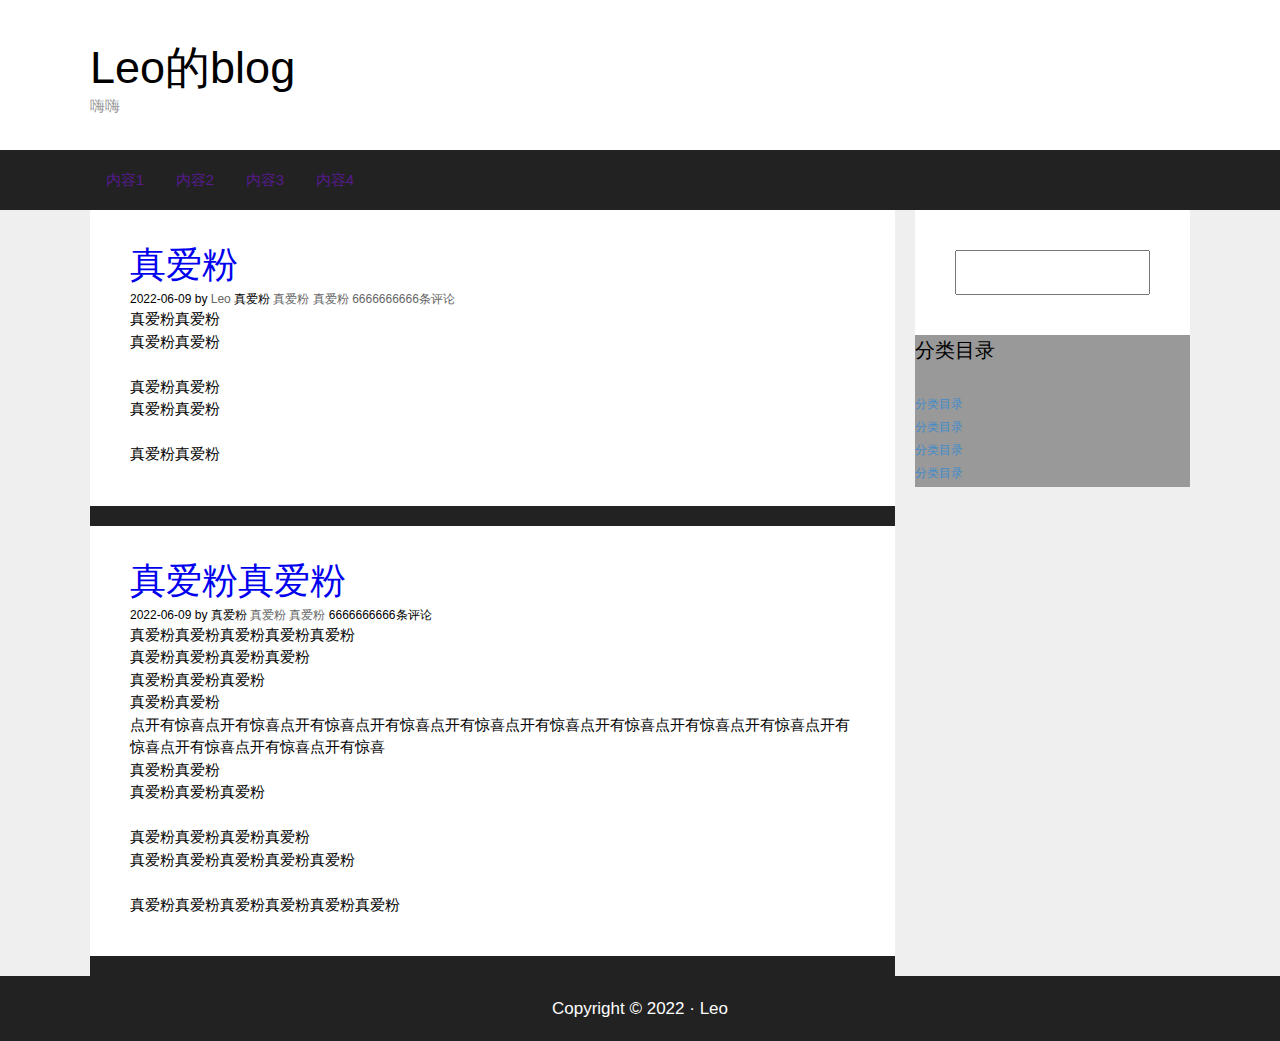
<file: 2.html>
<!DOCTYPE html>
<html lang="en">
<head>
	<meta charset="UTF-8">
    <meta name="viewport" content="width=device-width, initial-scale=1.0">
    <title>Document</title>
    <link rel="stylesheet" href="./nav.css">
    <link rel="stylesheet" href="./reset.css">
     <link rel="stylesheet" href="./rside.css">
     <link rel="stylesheet" href="./lside.css">
<style>
	body{
		background: #efefef;
	}
	nav{
		height: 60px;
		background: #222;
	}
	#main{
		width: 1100px;
		margin:0px auto;
	}
	#lside{
		width: 805px;
		background: #222;
		float: left;
	}
	#rside{
		width: 275px;
		background: #999;
		float: right;
	}
	#main:after{
		content: '';    
		display: block;
		height: 0px;
		width: 0px;
		clear: both;
	}
	header{
		height: 150px;
		background: white;
	}
	header div{
		height: 75px;
		width: 1100px;
		margin: 0px auto;
		padding: 40px;
		/*background: pink;*/
	}
	header h1{
		font: 45px/55px '微软雅黑','黑体','文泉驿正黑体',sans-serif;
	}
	header p{
		color: rgb(153, 153, 153);
		font: 15px/22.5px '微软雅黑','黑体','文泉驿正黑体',sans-serif;
	}
	footer{
		height: 65px;
		background: #222222;
		font: 17px/65px '微软雅黑','黑体','文泉驿正黑体',sans-serif;
		color: white;
		text-align: center;		
	}
	</style>
</head>
<body>
	<header>
		<div>
		<h1>Leo的blog</h1>
		<p>嗨嗨</p>
		</div>
	</header>
	<nav>
		<ul>
			<li><a href="">内容1</a></li>
			<li><a href="">内容2</a></li>
			<li><a href="">内容3</a></li>
			<li><a href="">内容4</a></li>
		</ul>
	</nav>
	<div id="main">
		<div id="lside">
		<article>
			<h2><a href="#">真爱粉</a></h2>
			<div>
				<span>
				 <time>2022-06-09</time>	
				</span>
			by <span><a href="#">Leo</a></span>
			<span>真爱粉</span>
			<span>
				 <a href="#">真爱粉</a>
				 <a href="#">真爱粉</a>
			</span>
			 <span><a href="#" id="comment">6666666666条评论</a></span>
			 </div>
			 <p>
			 	真爱粉真爱粉<br>
			 	真爱粉真爱粉<br>
			 	 <br>
			 	 真爱粉真爱粉<br>
			 	 真爱粉真爱粉<br>
			 	  <br>
			 	 真爱粉真爱粉<br>
			 </p>
		</article>
		<article>
			<h2><a href="#">真爱粉真爱粉</a></h2>
			<div>
				<span>
					 <time>2022-06-09</time>
				</span>
				by <span><a href="#"></a></span>
				 <span>真爱粉</span>
				 <span>
				 	<a href="#">真爱粉</a>
				 	 <a href="#">真爱粉</a>
				 </span>
				 <span>6666666666条评论</span>
				 <p>
				 	真爱粉真爱粉真爱粉真爱粉真爱粉<br>
				 	真爱粉真爱粉真爱粉真爱粉<br>
				 	真爱粉真爱粉真爱粉<br>
				 	真爱粉真爱粉<br>
				 	点开有惊喜点开有惊喜点开有惊喜点开有惊喜点开有惊喜点开有惊喜点开有惊喜点开有惊喜点开有惊喜点开有惊喜点开有惊喜点开有惊喜点开有惊喜<br>
				 </p>
			</div>
			<p>
				真爱粉真爱粉<br>
				真爱粉真爱粉真爱粉<br>
				<br>
				真爱粉真爱粉真爱粉真爱粉<br>
				真爱粉真爱粉真爱粉真爱粉真爱粉<br>
				<br>
				真爱粉真爱粉真爱粉真爱粉真爱粉真爱粉<br>
			</p>
		</article>
		</div>
		<div id="rside">
			<aside>
				<form action="#">
					<input type="search" name="" id="">
				</form>
			</aside>
			<aside>
				<h4>分类目录</h4>
				<ul>
					<li><a href="">分类目录</a></li>
					<li><a href="">分类目录</a></li>
					<li><a href="">分类目录</a></li>
					<li><a href="">分类目录</a></li>
				</ul>
			</aside>
		</div>
	</div>
	<footer>Copyright &copy; 2022 · Leo</footer>
</body>
</html>
</file>
<file: nav.css>
nav ul{
	width: 1100px;
	height: 60px;
	margin: 0px auto;
}

nav ul li{
	float: left;
	width: 70px;
	height: 60px;
	text-align: center;
	color: white;
	font: 15px/60px '微软雅黑','黑体','文泉驿正黑体',sans-serif;
}
</file>
<file: rside.css>
aside form{
	width: 275px;
	height: 125px;
	background: white;
	padding: 40px;
	box-sizing: border-box;
}
aside form input{
	width: 195px;
	height: 45px
}
aside h4{
	color: black;
	font: 20px/30px '微软雅黑', '黑体';
	margin-bottom: 30px;
}
aside a{
	color: #428bca;
}
aside a:hover{
	color: black;
}
aside a, aside a hover{
	font: 14px/21px '微软雅黑'，'黑体'，'文泉驿正黑体', sans-serif;
}
aside ul li{
	padding-bottom: 5px;
}
</file>
<file: lside.css>
article h2 a,article h2 a:hover{
	font: 36px/30px '微软雅黑','黑体','文泉驿正黑体',sans-serif;
}

article h2 a {
	color: rgn(28, 106, 176);
}

article h2 a:hover{
	color: black;
}

article h2{
	margin-bottom: 8px;
}
article{
	padding: 40px;
	background: white;
	margin-bottom: 20px;
}
article span{
	font: 12px/18px '微软雅黑','黑体','文泉驿正黑体',sans-serif; 
}
article span a{
	color: rgb(102, 102, 102);
}
article span a:hover{
	color: rgb(28, 106, 176);
}
article dic{
	margin-bottom: 40px;
}
article p{
	font: 15px/22.5px '宋体','新宋',serif;
}
</file>
